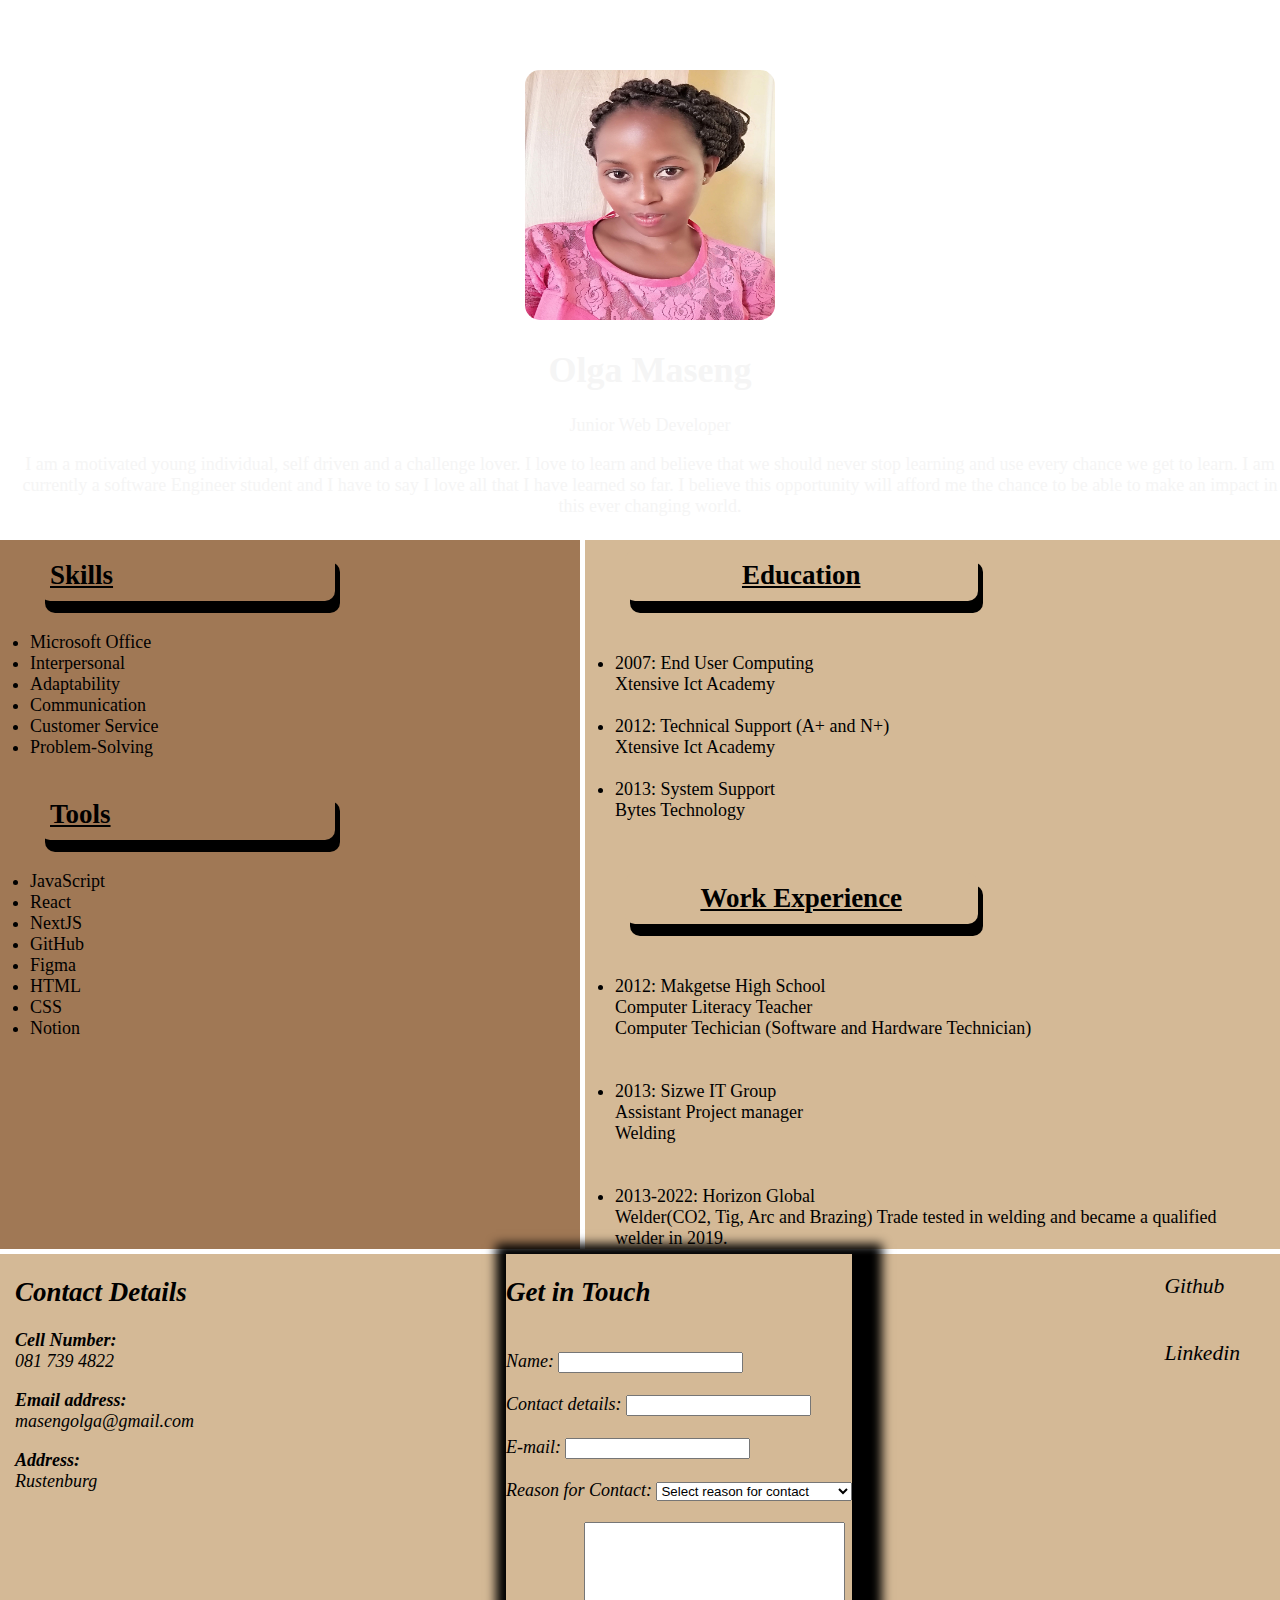
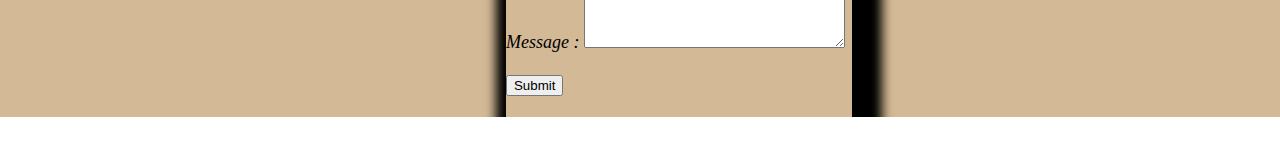
<file: Digital-Resume/src/Index.html>
<!DOCTYPE html>
<html lang="en">

    <head>
        <meta charset="UTF-8" />
        <meta http-equiv="X-UA-Compatible" content="IE=edge" />
        <meta name="viewport" content="width=device-width, initial-scale=1.0" />
        <title>Resume 9</title>
        <link rel="stylesheet" href="./css/Style.css" />
        <link rel="stylesheet"
            href="https://cdnjs.cloudflare.com/ajax/libs/font-awesome/6.3.0/css/all.min.css"
            integrity="sha512-SzlrxWUlpfuzQ+pcUCosxcglQRNAq/DZjVsC0lE40xsADsfeQoEypE+enwcOiGjk/bSuGGKHEyjSoQ1zVisanQ=="
            crossorigin="anonymous" referrerpolicy="no-referrer" />
    </head>

    <body>
        <div class="container">

            <!-----Hero section----->

            <main>
                <nav>
                    <ul>
                        <li><a href="#contact Details">Contact details</a></li>
                        <li><a href="https://github.com/olgamaseng/"
                                target="_blank">Github</a></li>

                        <li><a href="#work experience">Work Experience</a></li>
                        <li><a href="#skills">Skills</a></li>
                        <li><a href="https://padlet.com/masengolga/my-portfolio-hygqijhm45qgfqfn">Padlet</a></li>

                        <li><a href="#get in touch">Get In touch</a></li>


                    </ul>

                </nav>
                <br><br>

                <picture>
                    <source srcset="../src/Images/small.jpg" media="(max-width:
                        600px)">
                    <source srcset="../src/Images/medium.jpg" media="(max-width:
                        900px)">
                    <img src="../src/Images/large.jpg">
                </picture>

                <div id="intro">
                    <h1>Olga Maseng</h1>
                    <p>Junior Web Developer</p>
                    <p>I am a motivated young individual, self driven and a
                        challenge lover. I love to learn and believe
                        that we should never stop learning and use every chance
                        we get to learn. I am currently a software
                        Engineer student and I have to say I love all that I
                        have learned so far. I believe this opportunity
                        will afford me the chance to be able to make an impact
                        in this ever changing world.</p>
                </div>
            </main>

            <!-------Skills section-->

            <div class="profile">
                <h2 id="skills">Skills</h2>
                <br>
                <li>Microsoft Office</li>
                <li>Interpersonal </li>
                <li>Adaptability</li>
                <li>Communication</li>
                <li>Customer Service</li>
                <li>Problem-Solving</li>

                <br>

                <h2>Tools</h2>
                <br>
                <li>JavaScript</li>
                <li>React</li>
                <li>NextJS</li>
                <li>GitHub</li>
                <li>Figma</li>
                <li>HTML</li>
                <li>CSS</li>
                <li>Notion</li>
            </div>
            <!--------Education section------>

            <div class="section">

                <h2 id="education">Education</h2>
                <br><br>
                <li> 2007: End User Computing
                    <br />
                    Xtensive Ict Academy
                </li>
                <br />
                <li>
                    2012: Technical Support (A+ and N+)
                    <br />
                    Xtensive Ict Academy
                </li>
                <br />
                <li>
                    2013: System Support
                    <br />
                    Bytes Technology
                </li>
                <br><br>
                <h2 id="work experience">Work Experience</h2>
                <br><br>
                <li>2012: Makgetse High School
                    <br>
                    Computer Literacy Teacher
                    <br>
                    Computer Techician (Software and Hardware Technician)
                </li>
                <br><br>
                <li>2013: Sizwe IT Group
                    <br>
                    Assistant Project manager
                    <br>
                    Welding 
                </li>
                <br><br>
                <li>2013-2022: Horizon Global
                    <br>
                    Welder(CO2, Tig, Arc and Brazing)
Trade tested in welding and became a qualified welder in 2019.
                </li>

            </div>

            <!------Footer------->
            <footer>
                <div class="Contact">
                    <h2 id="contact Details"> Contact Details</h2>
                    <p> <strong> <i class="fa-sharp fa-solid fa-phone"></i> Cell
                            Number: </strong><br> 081 739 4822</p>
                    <p> <strong> <i class="fa-solid fa-envelope"></i> Email
                            address:</strong>
                        <br> masengolga@gmail.com
                    </p>
                    <p><strong> <i class="fa-solid fa-location-dot"></i>
                            Address:</strong>
                        <br>
                        Rustenburg
                    </p>
                </div>


                <!------form area----->
                <div class="form">
                    <h2 id="get in touch">Get in Touch</h2>
                    <br>
                    <form action="https://formsubmit.co/masengolga@gmail.com"
                        method="POST" target="_blank">

                        <label for="name">Name: </label><input type="text"
                            required>
                        <br><br>
                        <label for="Contact Details">Contact details: </label><input
                            type="number" required>
                        <br><br>
                        <label for="Email">E-mail: </label><input type="email"
                            required>

                        <br><br>
                        <label for="Reason for Contact">Reason for Contact:</label>
                        <select name="Reason for contact" id="please select
                            reason
                            for contact" required>
                            <option value="reason for contact">Select reason for
                                contact</option>
                            <option value="Interview opportuinuty">Interview
                                opportunity</option>
                            <option value="Please send me your resume">Please
                                send
                                me your resume</option>
                            <option value="Please contact me">Please contact me</option>
                        </select>
                        <br><br>
                        <label for="message"> Message :</label>
                        <textarea name="text" id="Type message here" cols="30"
                            rows="8"></textarea>
                        <br><br>
                        <input type="submit">
                    </form>

                    <br>
                </div>

                <div class="Icons">
                    <a href="https://github.com/olgamaseng/" target="_blank"><i
                            class="fa-brands fa-github fa-7x fa-spin-pulse"></i>Github</a>
                    <br><br><br>
                    <a
                        href="https://www.linkedin.com/public-profile/settings?trk=d_flagship3_profile_self_view_public_profile"
                        target="blank"> <i class="fa-brands fa-linkedin fa-7x
                            fa-spin"></i>Linkedin</a>
                </div>

            </footer>
        </div>
    </body>

</html>
</file>
<file: Digital-Resume/src/css/Style.css>
body {
    margin: 0;
    box-sizing: border-box;
    font-size: large;

}

.container {
    margin-top: -25px;
    display: grid;
    height: 100vh;
    grid-template-columns: 1fr 1.5fr 3fr;
    grid-template-rows: 20px 0.6fr 1fr 0.2fr;
    grid-template-areas: "nav nav nav nav"
        "main main main main"
        "profile profile section section"
        "footer footer footer footer";
    gap: 5px;

}


nav {
    grid-area: nav;

}

ul {
    margin: 0;
    display: flex;
    justify-content:center;
    list-style: none;

}

a {
    font-size: larger;
    text-decoration: none;
    color: white;
    
   
}

li {
    padding-right: 1.5em;
    position: relative;

}

li a::after{
    content: '';
    width: 0;
    height: 3px;
    background-color: red;
    margin: auto;
    display: block;
}

li a:hover::after{
    width: 100px;
    transition: width 0.3s linear;
    
}
li a:hover{
    color:#A07855FF;
}

main {
    background-image: url(https://tse3.mm.bing.net/th?id=OIP.C-lJoagtBtZQ2_hTCHq2mgHaE7&pid=Api&P=0);
    background-repeat: no-repeat;
    background-size: cover;
    margin-left: 0;
    padding-left: 20px;
    color: whitesmoke;
    text-align: center;
    grid-area: main;
}



/*added polygon shape using bennettfeely.com/clip/ */
img {
   
    height: 250px;
    width: 250px;
    border-radius: 15px;
}


.profile {
    background-color: #A07855FF;
    padding-left: 30px;
    grid-area: profile;
}

.profile h2 {
    text-decoration: underline;
    margin: 10px;
    padding: 10px;
    width: 50%;
    border-radius: 10px;
    box-shadow: 5px 12px black;
}


.section {
    background-color: #D4B996FF;
    padding-left: 30px;
    grid-area: section;
    
}

.section h2 {
    text-decoration: underline;
    background-color: #D4B996FF;
    text-align: center;
    margin: 10px;
    padding: 10px;
    width: 50%;
    border-radius: 10px;
    box-shadow: 5px 12px black;
}


footer {
    display: flex;
    flex-direction: row;
    justify-content:space-between;
    font-style: italic;
    padding-left: 15px;
    grid-area: footer;
    background-color: #D4B996FF;
    
}

footer a{
    color: black;
}


 .form {
    margin: 30px black;
    padding: 0px black;
    box-shadow: 10px 10px 10px 20px black;
    
}


.Icons{
    margin-top: 20px;
    margin-right: 40px;
    display: flexbox;
    
}

@media only screen and (max-width: 320px){
    main {
        background-image: url(https://tse3.mm.bing.net/th?id=OIP.C-lJoagtBtZQ2_hTCHq2mgHaE7&pid=Api&P=0); 
        background-size: 900px;    
    }
    
 main li{
    font-size: 10px;
    margin-left: -8px;
 }

 img{
    height: 60px;
    width: 60px;
 }

 .section h2{
   margin-left: -20px;
   background-color: #D4B996FF;
   text-align: center;
   padding: 10px;
   width: 89%;
   border-radius: 15px;
   box-shadow: 5px 12px black;
 }

 body{
    margin-right: 6px;
 }
 
 .profile li{
font-size: medium;

 }
  
 .profile h2{
    text-decoration: underline;
    margin-right: 25px;
    padding: 10px;
    width: 58px;
    border-radius: 10px;
    box-shadow: 5px 12px black;
 }
#skills li{
    display: list-item
}

footer{
    display:flex;
    flex-direction: column;
}
.form{
    margin: 15px;
    padding: 10px ;
   
}
}

    @media only screen and (max-width: 768px){

   
     .section h2{
        margin-left: -20px;
        background-color: #D4B996FF;
        text-align: center;
        padding: 10px;
        width: 89%;
        border-radius: 15px;
        box-shadow: 5px 12px black;}

footer{
    display: inline;
}


.form{
 margin-right: 25px;
}
    

}
</file>
